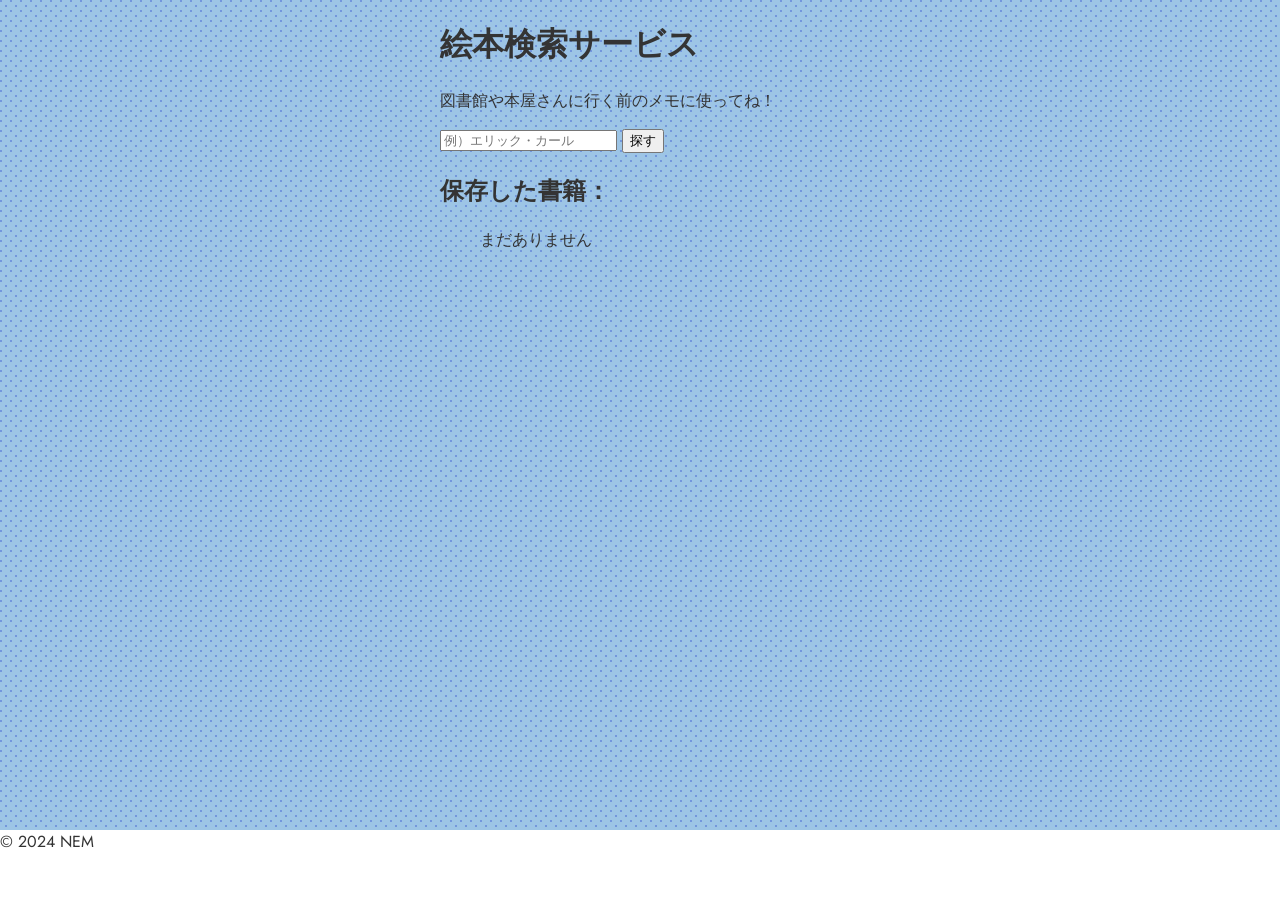
<file: memo.html>
<!DOCTYPE HTML>
<html>

<head>
    <meta charset="utf-8">
    <title>絵本検索サービス
    </title>
    <script src="js/jquery-2.1.3.min.js"></script>
    <link rel="stylesheet" href="css/style.css">
    <link rel="preconnect" href="https://fonts.googleapis.com">
    <link rel="preconnect" href="https://fonts.gstatic.com" crossorigin>
    <link href="https://fonts.googleapis.com/css2?family=Jost:wght@300&display=swap" rel="stylesheet">
    
</head>

<body>
        <div class="chosei">
            <div class="intro">
                <h1>絵本検索サービス</h1>
                <p class="title_info">図書館や本屋さんに行く前のメモに使ってね！</p>
                <form action="" id="search" style="display:none;">
                    <input type="text" id="keyword" placeholder="例）エリック・カール">
                    <button id="submit">探す</button>
                </form>

                <div id="stored">
                    <h2>保存した書籍：</h2>
                    <ul>
                        <p id="nothing">まだありません</p>
                        <li id="bookslist" style="display: none"></li>
                    </ul>
                </div>
                
            </div>  

            <main>
            
                <div id="key"></div>
                <div id="books"></div>

            </main>

            <footer class="old">© 2024 NEM</footer>
        </div>
    <script>
        $("form").fadeIn(500);

        $('#submit').on('click',function(e){
            e.preventDefault();
            let input_query = $("#keyword").val();
            console.log(input_query);


            $("#key").html('「'+ input_query+'」に関する書籍の検索結果：');
            $("footer").removeClass("old").addClass("new");


            $.getJSON(
                "https://www.googleapis.com/books/v1/volumes?q=" + encodeURIComponent(input_query) + "&maxResults=30&startIndex=0",
                function(data){
                    console.dir(data);
                
                    let view = '';

                    for(let i=0; i<data.items.length; i++){
                        let item = data.items[i]; //itemsのひとつひとつ
                        let description = item.volumeInfo.description;
                        let count = 80;

                        view += '<div class="bookinfo">';
                        view += '<h2>'+ item.volumeInfo.title + '</h2>';
                        
                        if (item.volumeInfo.imageLinks && item.volumeInfo.imageLinks.smallThumbnail) {
                            view += '<div><img src="' +  item.volumeInfo.imageLinks.smallThumbnail + '"></div>';
                         }
                         else {
                            view += '<div class="img_no">※イメージなし</div>'
                         }

                         view += '<ul><li>著者：'+ item.volumeInfo.authors + '</li>';

                         if (description==null){
                            view += '<div class="description">説明がありません。</div>'
                         }
                         else {
                            if (description.length > count) {
                                let showText = description.substring(0, count);
                                let insertText = showText += '...(続きを読む)';
                                view += '<div class="description">' + insertText + '</div>';
                            } else {
                                view += '<div class="description">' + description + '</div>';
                            }
                        } 

                         
                        view += '<button class="add" data-title="'+ item.volumeInfo.title + '" data-author="' + item.volumeInfo.authors + '" data-isbn="'+ item.volumeInfo.industryIdentifiers[0].identifier +'">メモ追加</button>';
                        view += '</div>';
                    }

                    $("#books").html(view);

                }
            
            );
        });

        let datetime = new Date();
        let year = datetime.getFullYear();
        let month = datetime.getMonth()+1;
        let day = datetime.getDate();

        //  メモリストに追加する処理
        $("#books").on('click','.add',function(){
            let title = $(this).data('title');
            let author = $(this).data('author');
            let isbn = $(this).data('isbn');
            let books = JSON.parse(localStorage.getItem("books")) || []; // 配列booksを呼び出す
            books.push({ title: title, author: author, isbn:isbn, date: year + '/' + month + '/' + day }); //booksに値を格納する。
            localStorage.setItem("books", JSON.stringify(books)); //booksの内容をローカルストレージに保存する。
            $("#nothing").hide();
            $("#bookslist").show();
            $("#bookslist").append('<li>'+isbn + '　|　' +title + '　/　' + author + '　('+ year +'/'+ month + '/' + day +'追加)' +'<button class="clear" data-title="'+title +'" data-author=' + author +'" data-isbn=' + isbn + '">削除</button></li>');
        });

        // 取り除く処理
        $("#bookslist").on('click','.clear',function(){
            let removeTitle = $(this).data('title');
            let books = JSON.parse(localStorage.getItem("books")) || []; // 配列booksを呼び出す

            books = books.filter(function(book){
                return book.title !== removeTitle;
            });

            localStorage.setItem("books", JSON.stringify(books)); 
            $(this).parent().remove();
            
            if($('#bookslist li').length===0){
                $("#nothing").show();
                $("#bookslist").hide();
            }
        });

        // リロードしても書籍情報が再読み込みされる関数を作成

        function displayBookList(){
            let books = JSON.parse(localStorage.getItem("books")) || [];
            if(books.length>0){
                $("#nothing").hide();
                $("#bookslist").show();
                for (let i=0; i<books.length;i++){
                    let book = books[i];
                    $("#bookslist").append('<li>'+book.isbn + '　|　' +book.title + '　/　' + book.author + '　('+ book.date +'追加)' +'<button class="clear" data-title="'+book.title +'" data-author=' + book.author +'" data-isbn=' + book.isbn + '">削除</button></li>');
                }
            } else {
                $("#nothing").show();
                $("#bookslist").hide();
            }
        }

        $(document).ready(function() {
            displayBookList();
        });
        
    </script>
</body>

</html>
</file>
<file: css/style.css>
html::-webkit-scrollbar {
  display: none; /* Chrome, Safari, Opera */
}
html{
  max-height: 100vh!important;
  -ms-overflow-style: none; /* IE and Edge */
  scrollbar-width: none; /* Firefox */
  overflow-y: scroll;
}

body{
  font-family: "jost", "Zen Kaku Gothic New", sans-serif !important;
  color:#343434;
  width:400px;
  max-width: 100%;
  margin:auto;
  background-color: #9dc5e6;
  background-image: 
    radial-gradient(circle at 1px 1px, #7396dd 1px, transparent 0), 
    radial-gradient(circle at 1px 1px, #7396dd 1px, transparent 0);
  background-size: 10px 10px; /* ドットのサイズと間隔 */
  background-position: 0 0, 5px 5px; /* ドットの位置をずらして交互のパターンを作る */
  max-height: 100vh!important;
}

header{
  font-family: Impact, Haettenschweiler, 'Arial Narrow Bold', sans-serif!important;
  font-weight: 900;
  background-color:  rgba(157, 197, 230, 0.5);
  padding: 10px;
  margin:auto;
  position: fixed;
  top:0;
  left:0;
  width: 100%;
  height:50px;
  font-size: 26px;
  display: flex;
  align-items: center;
  justify-content: center;
  color: rgb(223, 189, 40);
  padding: 10px;
  -webkit-text-stroke:0.9px #000;
}

main {
  content: "";
  display: table;
  clear: both;
  padding-bottom:80px;
  padding-top:70px;
}


.container-right{
  display: flex;
  align-items: flex-end;
  justify-content: flex-end;
}

.container-left{
  display: flex;
  align-items: flex-end;
  justify-content: flex-start;
}

.msg {
  max-width: 50%;
  padding: 10px 20px;
  border-radius: 20px;
  font-size: 14px;
  margin: 10px;
}

.msg-left {
  border: 2px solid #000;
  background-color: #ffffff;
  border-top-left-radius: 0;
  color:#000;

}

.msg-right {
  border: 2px solid #000;
  background-color: rgb(223, 189, 40);
  color: #000;
  border-top-right-radius: 0;

}

.date-left {
  font-size: 10px;
  color: #000;
  font-weight: 600;

}

.date-right {
  font-size: 10px;
  color: #000;
  font-weight: 600;
}


footer {
  position: fixed;
  bottom: 0;
  left:0;
  width: 100%;
  background-color: rgb(255, 255, 255);
  margin:auto;
  height: 70px;
  
}

.input_area {
  text-align: center;
  font-size: 14px;
  width:85%;
  display:flex;
  align-items: center;
  margin:auto;
  height: 70px;
  max-width: 400px;
}

/* テキストエリアのスタイル */
textarea {
  border-radius: 4px;
  border: 1px solid #ccc;
  border:solid 2px #343434;
  height: 30px;
  border-radius: 20px;
  width: 100%;
  padding-top:7px!important;
  padding: 0 14px;
  font-family: "jost", "Zen Kaku Gothic New", sans-serif !important;
  margin:auto;
  resize: none;
} 

/* 送信ボタンのスタイル */
.button {
  background-color: #fff;
  border: none;
  cursor: pointer;
  margin-left:10px;
}

.button i {
  margin-right: 5px;
}

.button i::before {
	font-family: "Font Awesome 5 Free";
	content: "\f1d8";
	display: inline-block;
	width: 40px;
	height: 40px;
	line-height: 40px;
	text-align: center;
	border-radius: 50%;
	background-color: #dfbd28;
  background-image: 
    radial-gradient(circle at 1px 1px, #dc7d00e9 1px, transparent 0), 
    radial-gradient(circle at 1px 1px, #dc7d00e9 1px, transparent 0);
  background-size: 10px 10px; /* ドットのサイズと間隔 */
  background-position: 0 0, 5px 5px; /* ドットの位置をずらして交互のパターンを作る */
	color:#000;
	font-weight: 700;
  font-size: 18px; /* アイコンのサイズ */
  padding-right:2px;
  border: #000 solid 2px;
}

/* ボタンがクリックされたときの動作 */
.button:active {
  transform: translateY(2px);
}
</file>
